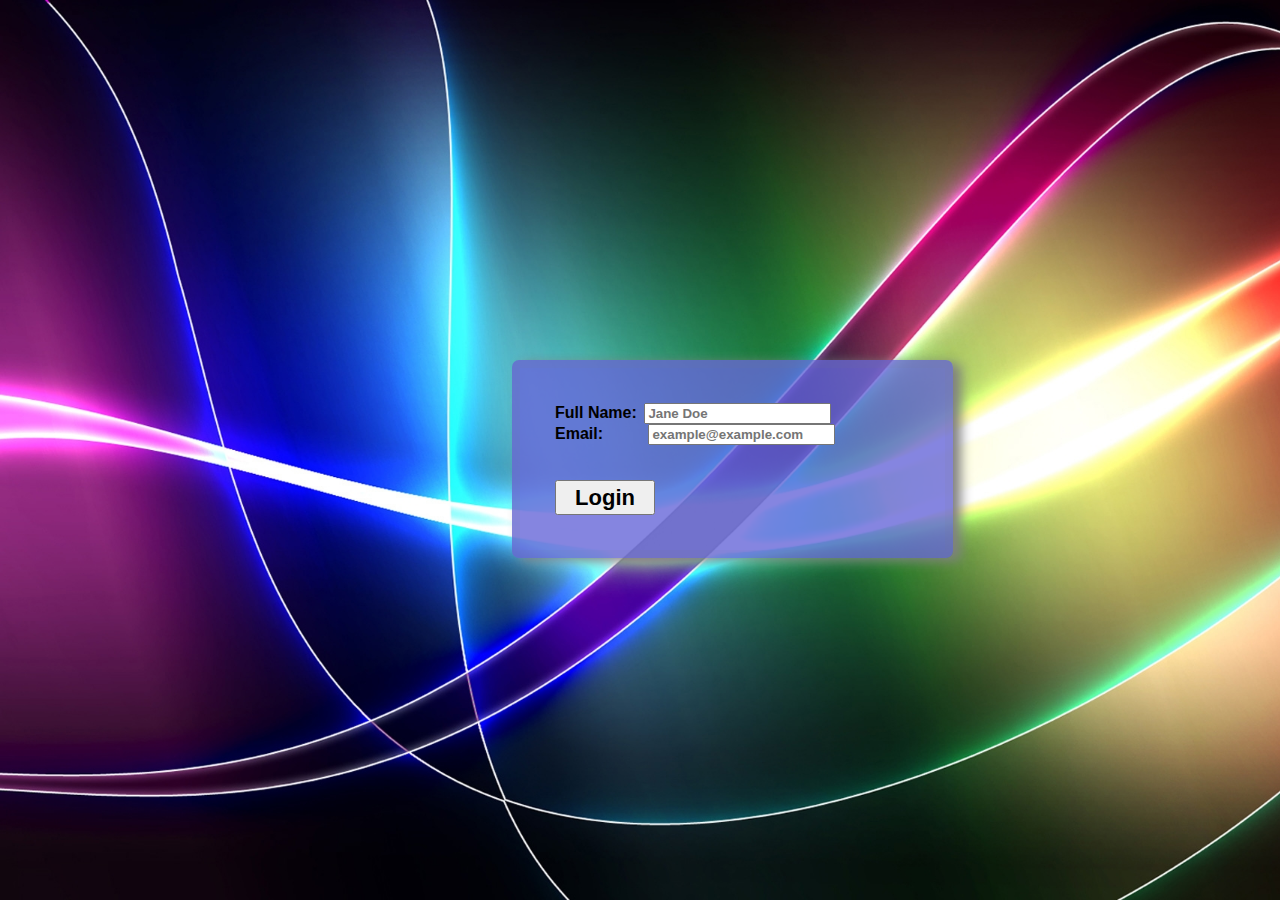
<file: index.html>
<!DOCTYPE html>
<html lang="en" dir="ltr">

<head>
    <meta charset="utf-8">
    <title>Login</title>
    <link rel="stylesheet" href="style/stylesheet.css">
    <script src="script/script.js"></script>
</head>

<body>
    <form class="quiz-form" method="post">
        <label for="name">Full Name:</label><input type="text" id="textbox-name" placeholder="Jane Doe"><br>
        <label for="email">Email:</label><input type="email" id="textbox-email" placeholder="example@example.com"><br>
        <button type="button" onclick=login()>Login</button>
    </form>
</body>

</html>
</file>
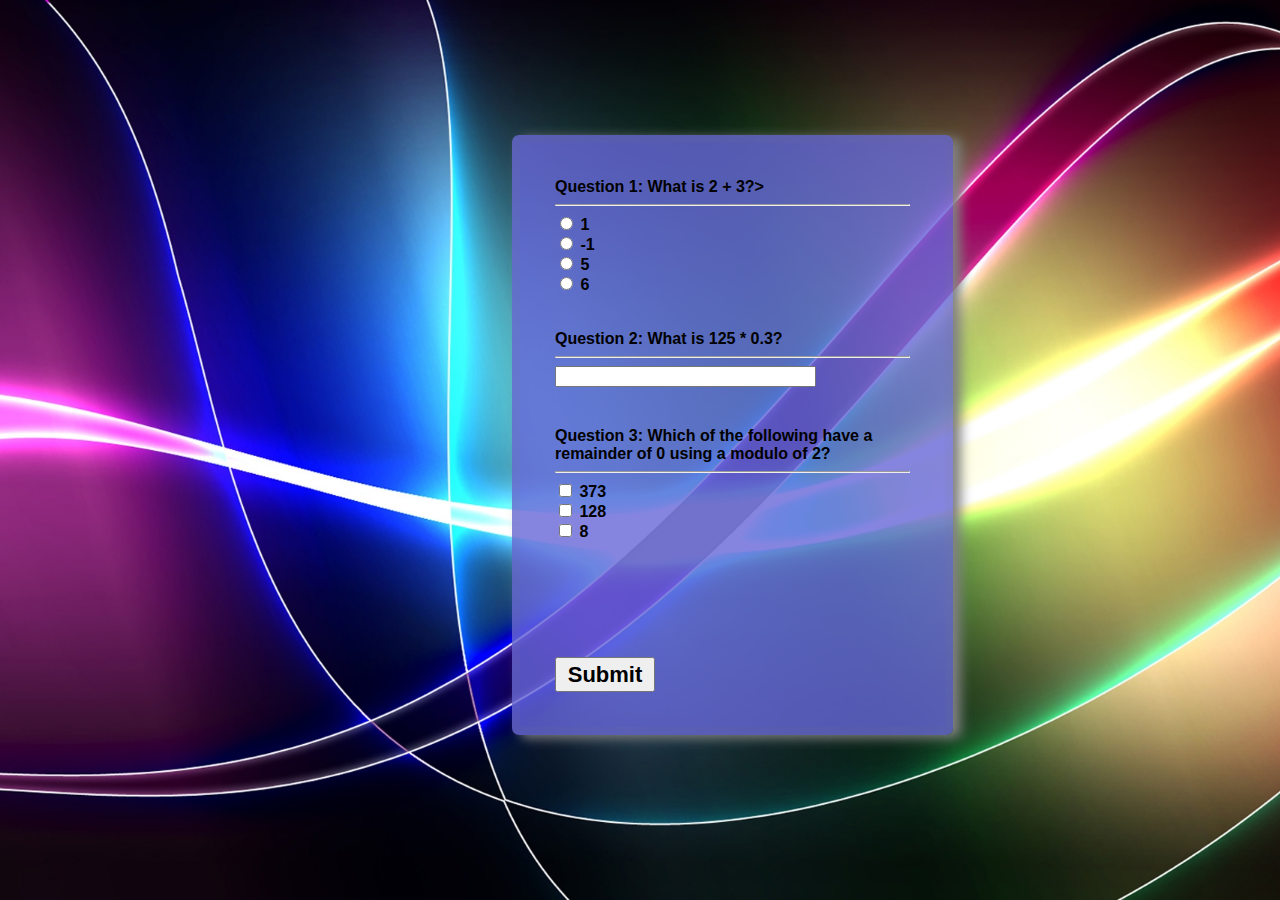
<file: quiz.html>
<!DOCTYPE html>
<html lang="en" dir="ltr">

<head>
  <meta charset="utf-8">
  <title>Quiz</title>
  <link rel="stylesheet" href="style/stylesheet.css">
  <link rel="stylesheet" href="style/quiz_styling.css">
  <script src="script/script.js"></script>
</head>

<body>
  <form class="quiz-form" method="post">
    <label id="label-q1" for="q1-text">Question 1: What is 2 + 3?></label><br>
    <hr>
    <input type="radio" name="radio-button" id="q1-opt1"> <label>1</label> <br>
    <input type="radio" name="radio-button" id="q1-opt2"> <label>-1</label> <br>
    <input type="radio" name="radio-button" id="q1-opt3"> <label>5</label> <br>
    <input type="radio" name="radio-button" id="q1-opt4"> <label>6</label> <br> <br> <br>

    <label id="label-q2" for="q2-text">Question 2: What is 125 * 0.3?</label> <br>
    <hr>
    <textarea id="textarea-q2" cols="30" rows="1"></textarea> <br> <br> <br>

    <label id="label-q3">Question 3: Which of the following have a remainder of 0 using a modulo of
      2?</label> <br>
    <hr>
    <input type="checkbox" id="cb-q3-1"> <label for="radio-q3">373</label> <br>
    <input type="checkbox" id="cb-q3-2"> <label for="radio-q3">128</label> <br>
    <input type="checkbox" id="cb-q3-3"> <label for="radio-q3">8</label> <br> <br> <br>
    <br><br><br>
    <div>
      <p id="p-grade"></p>
    </div>
    <button type="button" onclick=grade()>Submit</button>
  </form>
</body>

</html>
</file>
<file: style/stylesheet.css>
*{
    font-family: Montserrat, sans-serif;
}

html {
    height: 100vh;
    background-image: url(../assets/abstract-1646065775013-9153.jpg);
    background-repeat: no-repeat;
    background-size: cover;   
}

form{
    background-color: rgba(102, 102, 216, 0.8);
    box-shadow: 8px 3px 12px grey;
    position: absolute;
    border: 8px solid rgba(128, 128, 128, 0.08);
    border-radius: 7px;
    padding: 35px;
    min-width: 355px;
    max-width: 355px;
    left: 42vw;
    top: 30vh;
}


@media (width > 720px){
    form{
        left: 40vw;
        top: 40vh;
    }
}

button{
    margin-top: 35px;
    width: 100px;
    height: 35px;
    font-size: 22px;    
    font-weight: bold;
}

label{
    font-weight: bold;
}

#textbox-name, #textbox-email{
    font-weight: bold;
}


#textbox-name{
    margin-left: 7.6px;

}

#textbox-email{
    margin-left: 45.4px;
}   

#textarea-q2{
    resize: none;
}
</file>
<file: style/quiz_styling.css>
form{
    top: 15vh;
    /* transition: width 2s, height 4s, transform 2s;
    transition-timing-function: ease; */
}
form p{
    height: 20px;
    margin-top: -45px;
    font-weight: bold;
}
</file>
